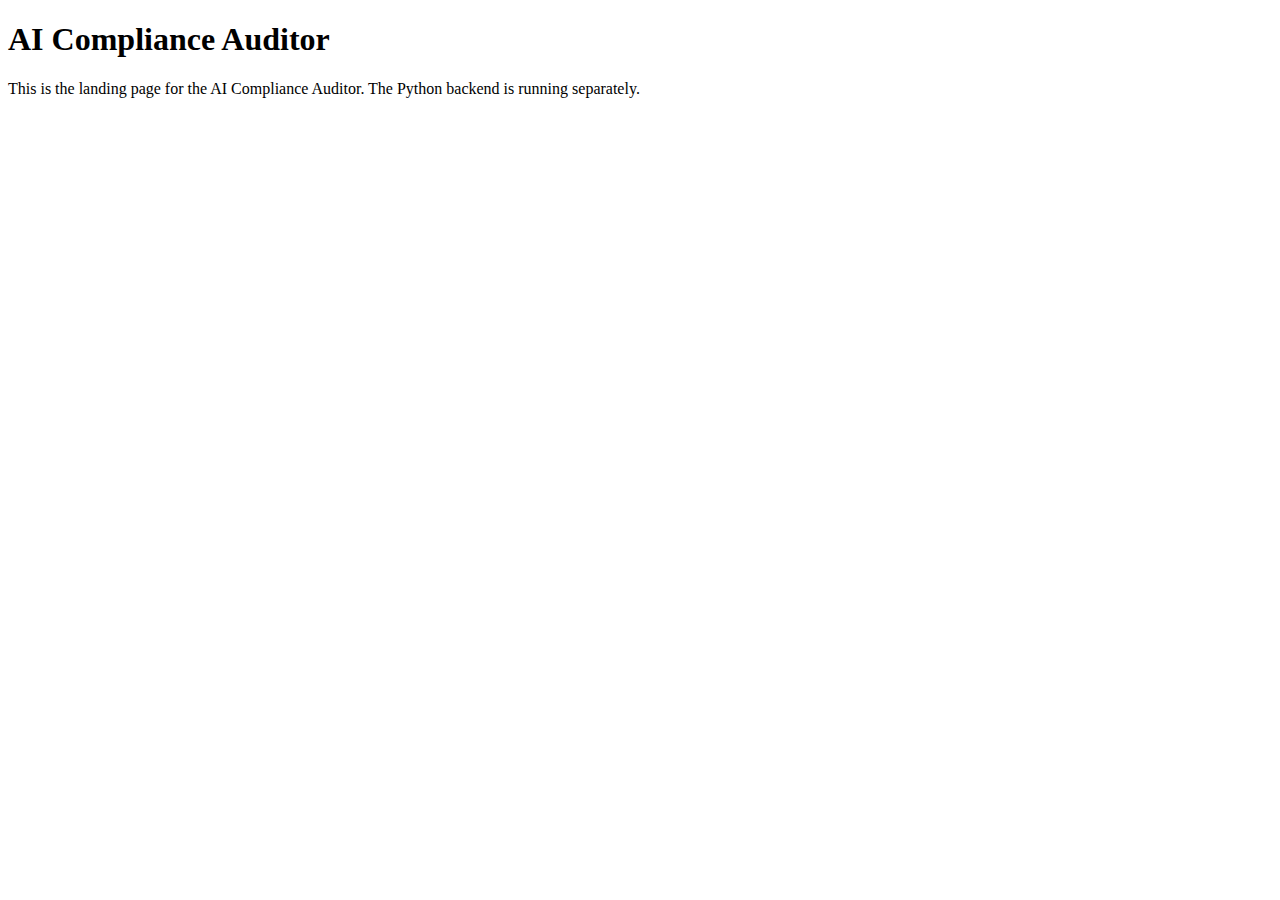
<file: index.html>
<!DOCTYPE html>
<html lang="en">
<head>
    <meta charset="UTF-8">
    <meta name="viewport" content="width=device-width, initial-scale=1.0">
    <title>AI Compliance Auditor</title>
</head>
<body>
    <h1>AI Compliance Auditor</h1>
    <p>This is the landing page for the AI Compliance Auditor. The Python backend is running separately.</p>
</body>
</html>
</file>
